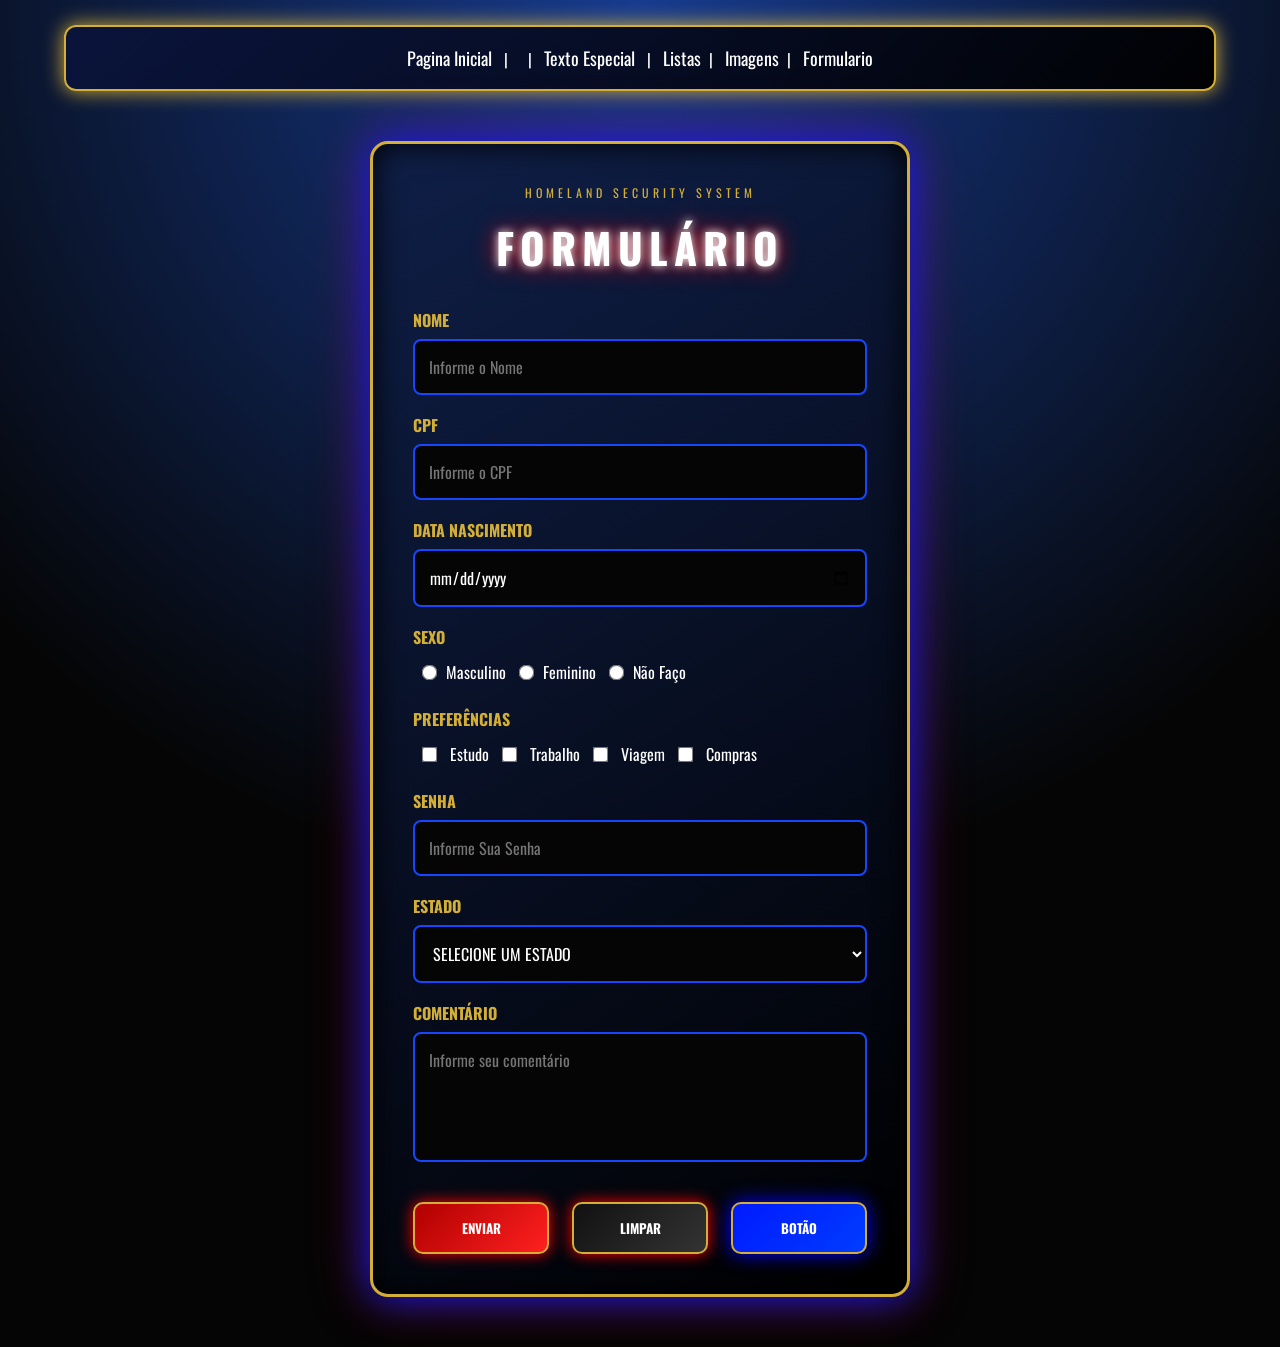
<file: paginas/formulario.html>
<!DOCTYPE html>
<html lang="pt-br">
<head>
    <meta charset="UTF-8">
    <meta name="viewport" content="width=device-width, initial-scale=1.0">
    <title>Projeto WEB HTML/CSS</title>

    <link rel="stylesheet" href="../css/style_formulario.css">

    <link rel="shortcut icon" href="../imagens/favicon.png" type="image/x-icon">
</head>
<body>
    <div id="links">
        <a href="../index.html">Pagina Inicial</a> |

        <a href="texto.html"></a> |

        <a href="outros/texto_especial.html">Texto Especial</a> |

        <a href="listas.html">Listas</a>|

        <a href="imagen.html">Imagens</a>|

        <a href="formulario.html">Formulario</a>
    </div>
    <div id="div-form">
        <h3>Formulário</h3>

        <form name="form" id="form" method="get" action="">
            <label for="nome">Nome</label>
            <input type="text" name="nome" id="nome" class="input-vlr01" maxlength="5" required placeholder="Informe o Nome">

            <label for="cpf">CPF</label>
            <input type="number" name="cpf" id="cpf" class="input-vlr02" maxlength="14" required placeholder="Informe o CPF">

            <label for="datanascimento">Data Nascimento</label>
            <input type="date" name="datanascimento" id="datanascimento" class="input-vlr02" required placeholder="Informe a Data de Nascimento">

            <label for="sexo"> Sexo</label>
            <input type="radio" name="sexo" id="sexoM" class="input-op" value="M">Masculino
            <input type="radio" name="sexo" id="sexoF" class="input-op" value="F">Feminino
            <input type="radio" name="sexo" id="sexoN" class="input-op" value="N">Não Faço

            <label for="preferencias">Preferências</label>
            <input type="checkbox" name="estudo" id="estudo" class="input-op" value="estudo"> Estudo
            <input type="checkbox" name="trabalho" id="trabalho" class="input-op" value="trabalho"> Trabalho
            <input type="checkbox" name="viagem" id="viagem" class="input-op" value="viagem"> Viagem
            <input type="checkbox" name="compras" id="compras" class="input-op" value="compras"> Compras

            <label for="senha">Senha</label>
            <input type="password" name="senha" id="senha" class="input-vlr02" maxlength="6" required placeholder="Informe Sua Senha" >

            <label for="estudo">Estado</label>
            <select name="estado" id="estado" class="input-vlr02" required>
                <option >SELECIONE UM ESTADO</option>
                <option value="Al">ALagoas</option>
                <option value="Ba">Bahia</option>
                <option value="Ce">Ceará</option>
                <option value="Ma">Maranhão</option>
                <option value="Pb">Paraíba</option>
                <option value="Pe">Pernambuco</option>
                <option value="Pi">Piauí</option>
                <option value="RN">Rio Grande do Norte</option>
                <option value="Se">Sergipe</option>

            </select>

            <label for="comentario">Comentário</label>
            <textarea name="comentario" id="comentario" placeholder="Informe seu comentário" required ></textarea>

            <div id="div-btns">
                <button type="submit" id="btn-enviar">Enviar</button>
                <button type="reset" id="btn-limpar">Limpar</button>
                <button id="btn">Botão</button>


            </div>

            



        </form>

    </div>
    
</body>
</html>
</file>
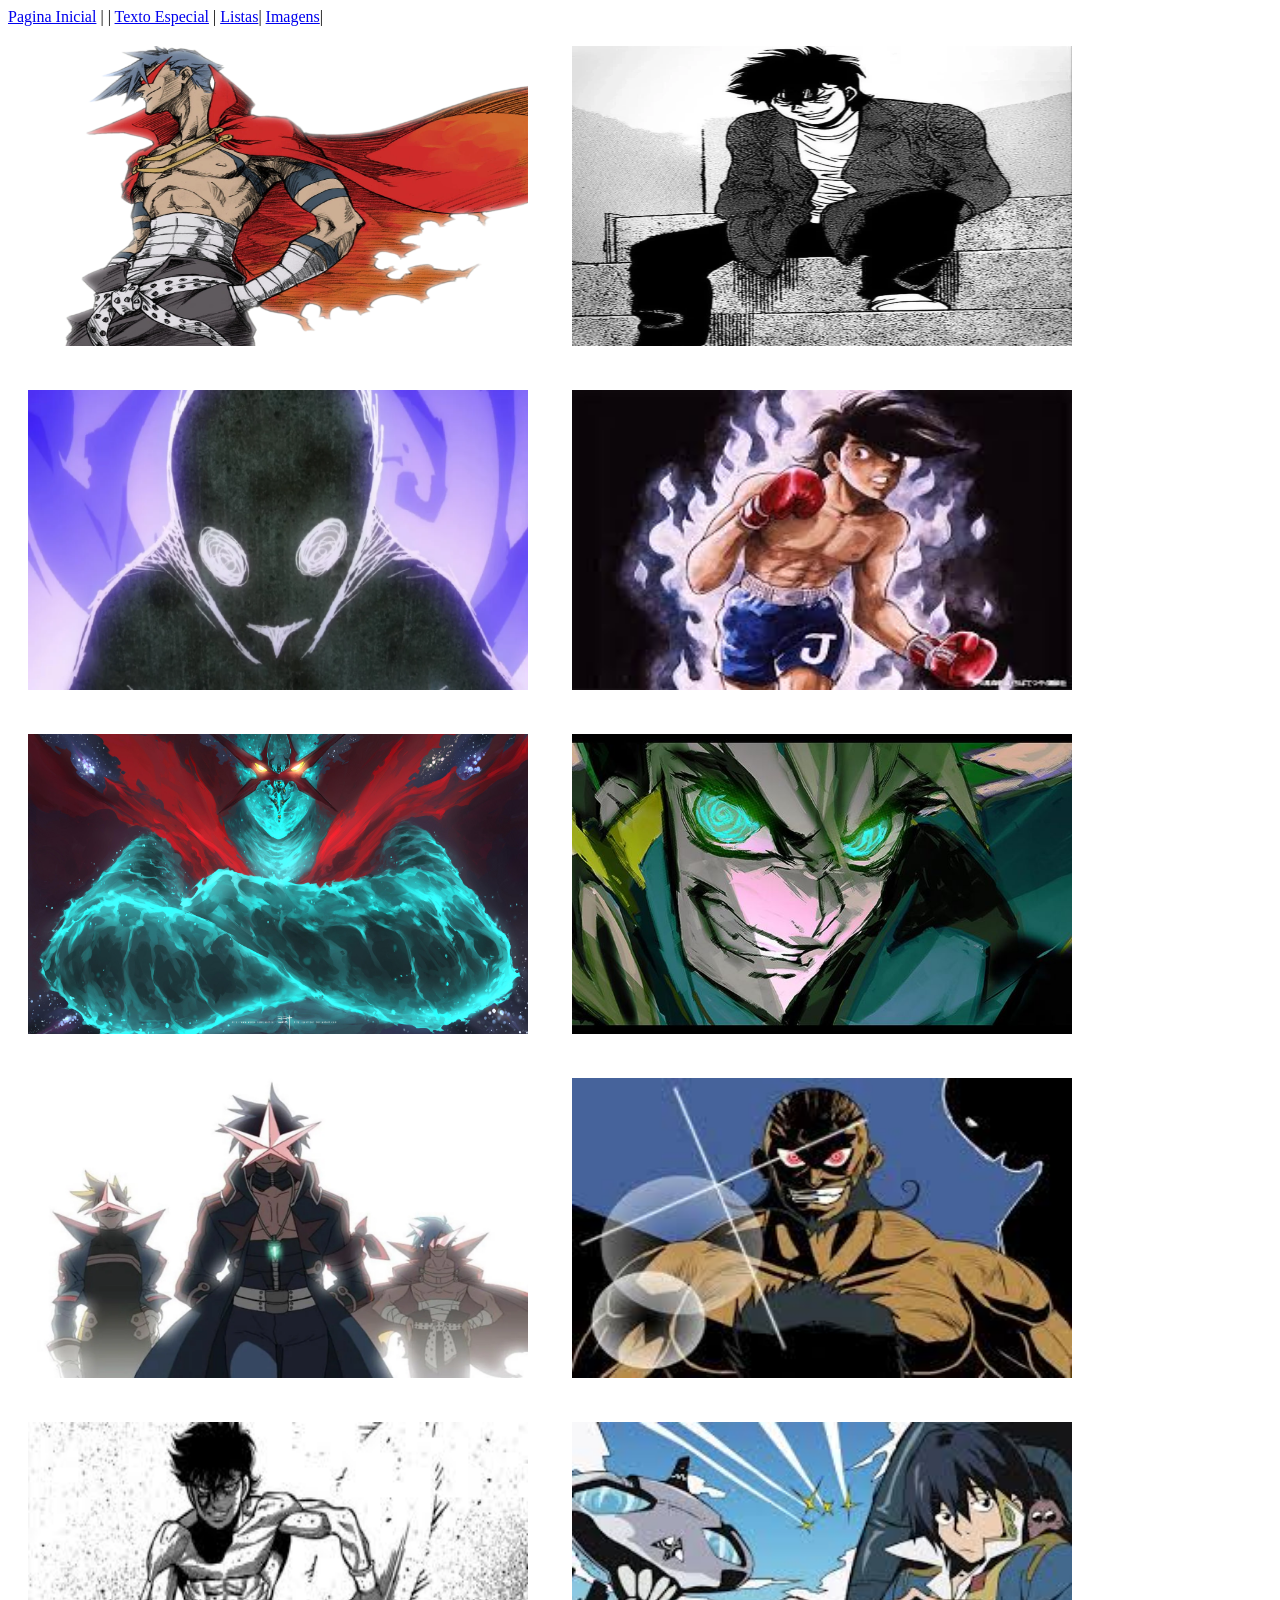
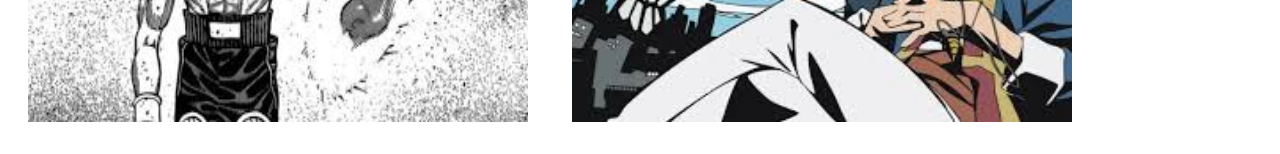
<file: paginas/imagen.html>
<!DOCTYPE html>
<html lang="pt-br">
<head>
    <meta charset="UTF-8">
    <meta name="viewport" content="width=device-width, initial-scale=1.0">
    <title>Projeto web HTML/CSS</title>

    <link rel="stylesheet" href="../css/style_img.css">
</head>
<body>

    <div id="Imagens">
        <a href="../index.html">Pagina Inicial</a> |

        <a href="texto.html"></a> |

        <a href="outros/texto_especial.html">Texto Especial</a> |

        <a href="listas.html">Listas</a>|

        <a href="imagen.html">Imagens</a>|
    </div>

    <div id="div-imagens">
        <img src="../imagens/kamina.png" alt="Kamina" title="Kamina">

        <img src="../imagens/sendo_aura.png" alt="Sendo Aura" title="Sendo Aura">

        <img src="../imagens/antiespiral.png" alt="antiespiral" title="antiespiral">

        <img src="../imagens/ashita_no_joe.png" alt="ashita_no_joe" title="ashita_no_joe">

        <img src="../imagens/gurren_laggan.png" alt="gurren_laggan" title="gurren_laggan">

        <img src="../imagens/kittan.png" alt="kittan">

        <img src="../imagens/kittan_kamina_simon.png" alt="kittan_kamina_simon">

        <img src="../imagens/lordgenome.png" alt="lordgenome">

        <img src="../imagens/sendo.png" alt="sendo">

        <img src="../imagens/simon_sentado.png" alt="simon_sentado">
    </div>
    
</body>
</html>
</file>
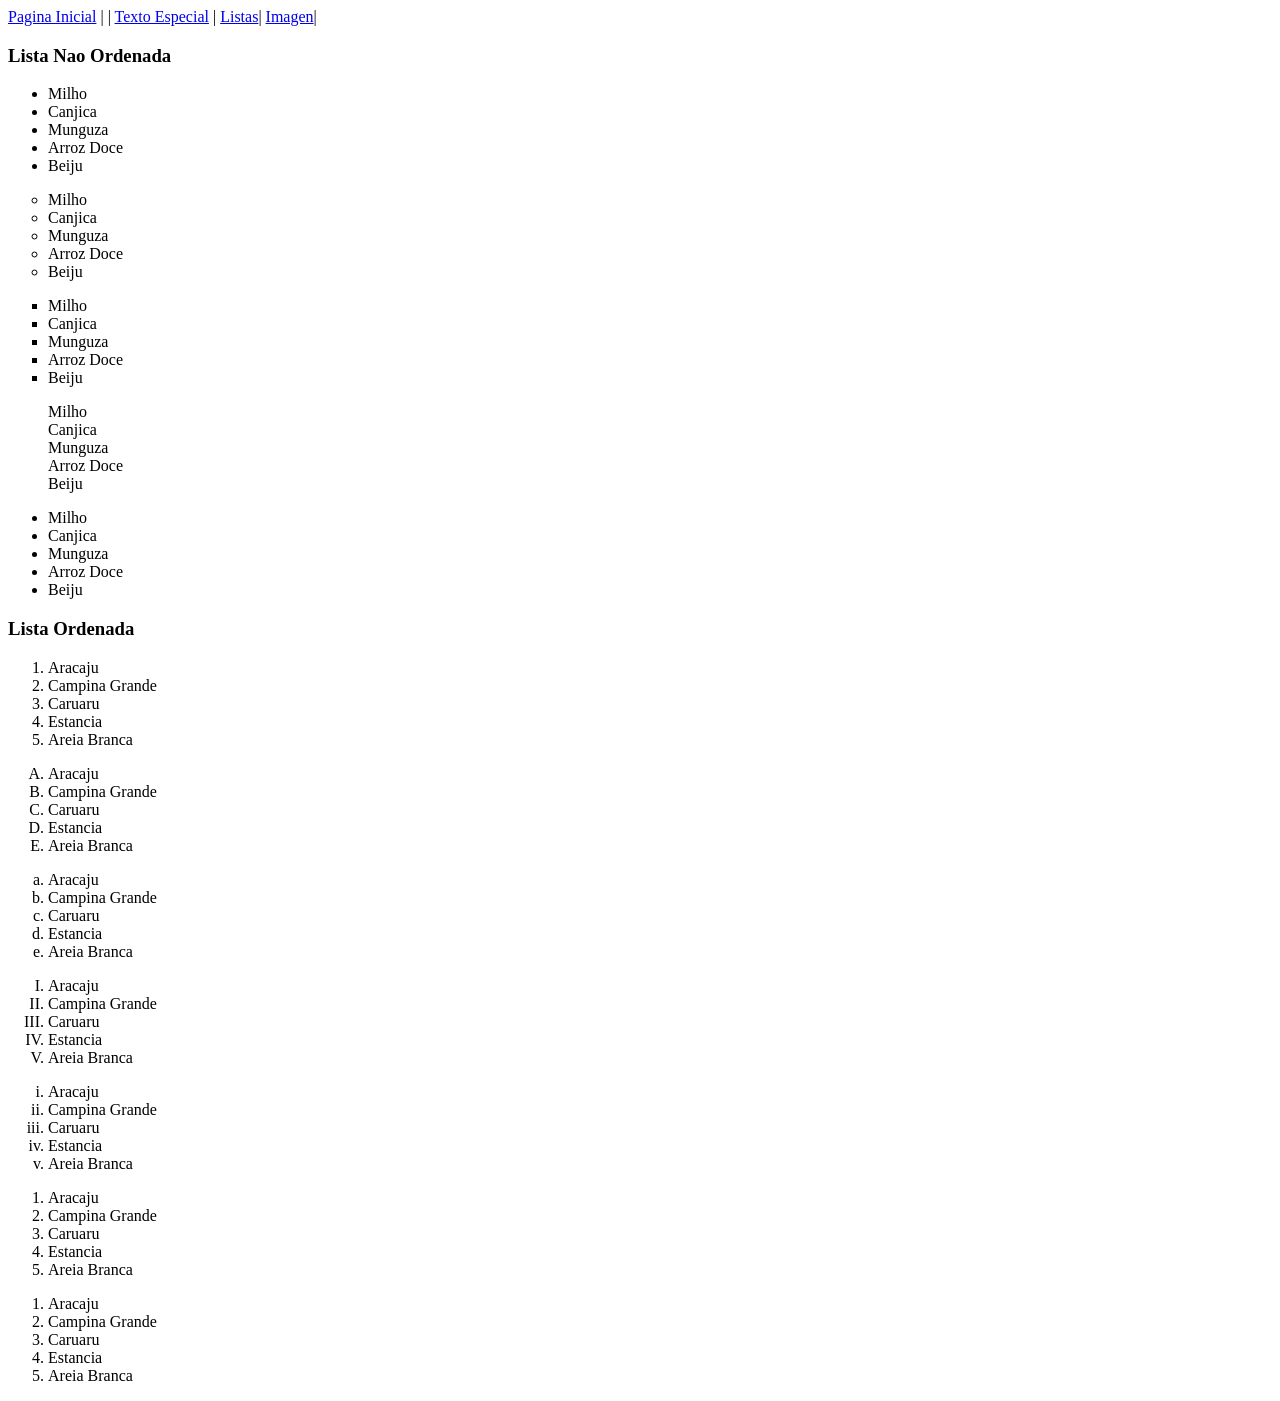
<file: paginas/listas.html>
<!DOCTYPE html>
<html lang="pt-br">
<head>
    <meta charset="UTF-8">
    <meta name="viewport" content="width=device-width, initial-scale=1.0">
    <title>Projeto WEB HTML/CSS</title>
</head>
<body>
    <div id="links">
        <a href="../index.html">Pagina Inicial</a> |

        <a href="texto.html"></a> |

        <a href="outros/texto_especial.html">Texto Especial</a> |

        <a href="listas.html">Listas</a>|

        <a href="imagen.html">Imagen</a>|
    </div>
    <div id="div-listas">
        <h3>Lista Nao Ordenada</h3>

        <ul>
            <li>Milho</li>
            <li>Canjica</li>
            <li>Munguza</li>
            <li>Arroz Doce</li>
            <li>Beiju</li>
        </ul>

        <ul type="circle">
            <li>Milho</li>
            <li>Canjica</li>
            <li>Munguza</li>
            <li>Arroz Doce</li>
            <li>Beiju</li>
        </ul>

        <ul type="square">
            <li>Milho</li>
            <li>Canjica</li>
            <li>Munguza</li>
            <li>Arroz Doce</li>
            <li>Beiju</li>
        </ul>

        <ul type="none">
            <li>Milho</li>
            <li>Canjica</li>
            <li>Munguza</li>
            <li>Arroz Doce</li>
            <li>Beiju</li>
        </ul>

        <ul>
            <li>Milho</li>
            <li>Canjica</li>
            <li>Munguza</li>
            <li>Arroz Doce</li>
            <li>Beiju</li>
        </ul>

        

        <h3>Lista Ordenada</h3>

        <ol>
            <li>Aracaju</li>
            <li>Campina Grande</li>
            <li>Caruaru</li>
            <li>Estancia</li>
            <li>Areia Branca</li>
        </ol>

        <ol type="A">
            <li>Aracaju</li>
            <li>Campina Grande</li>
            <li>Caruaru</li>
            <li>Estancia</li>
            <li>Areia Branca</li>
        </ol>

        <ol type="a">
            <li>Aracaju</li>
            <li>Campina Grande</li>
            <li>Caruaru</li>
            <li>Estancia</li>
            <li>Areia Branca</li>
        </ol>

        <ol type="I">
            <li>Aracaju</li>
            <li>Campina Grande</li>
            <li>Caruaru</li>
            <li>Estancia</li>
            <li>Areia Branca</li>
        </ol>

        <ol type="i">
            <li>Aracaju</li>
            <li>Campina Grande</li>
            <li>Caruaru</li>
            <li>Estancia</li>
            <li>Areia Branca</li>
        </ol>

        <ol type="1">
            <li>Aracaju</li>
            <li>Campina Grande</li>
            <li>Caruaru</li>
            <li>Estancia</li>
            <li>Areia Branca</li>
        </ol>

        <ol>
            <li>Aracaju</li>
            <li>Campina Grande</li>
            <li>Caruaru</li>
            <li>Estancia</li>
            <li>Areia Branca</li>
        </ol>
    </div>
    
</body>
</html>
</file>
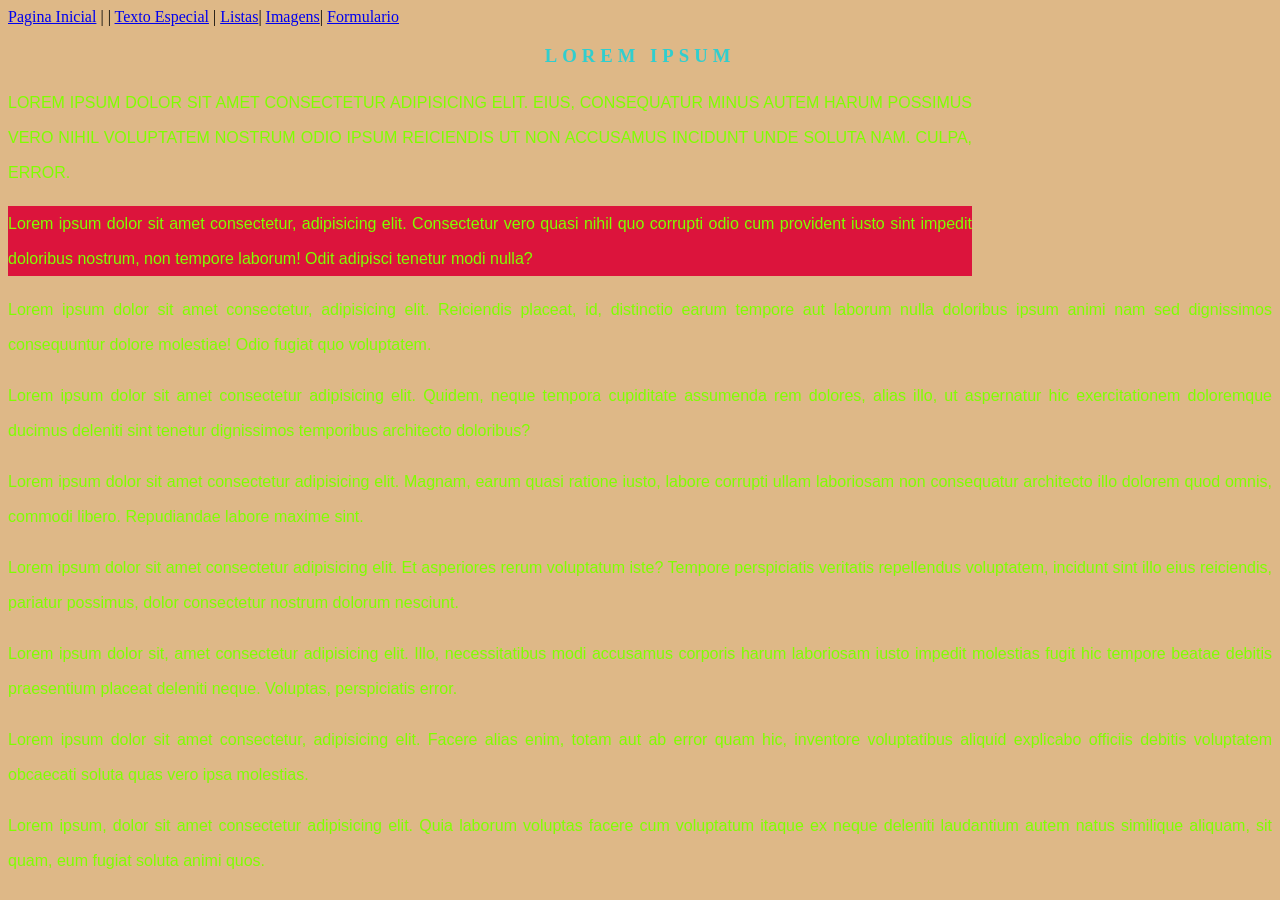
<file: paginas/texto.html>
<!DOCTYPE html>
<html lang="pt-br">
<head>
    <meta charset="UTF-8">
    <meta name="viewport" content="width=device-width, initial-scale=1.0">
    <title>Projeto web HTML/CSS</title>
    <link rel="stylesheet" href="../../css/style_text.css">
</head>
<body>
    <div id="geral">
        <div id="links">
            <a href="../index.html">Pagina Inicial</a> |

            <a href="texto.html"></a> |

            <a href="outros/texto_especial.html">Texto Especial</a> |

            <a href="listas.html">Listas</a>|

            <a href="imagen.html">Imagens</a>|

            <a href="formulario.html">Formulario</a>
        </div>

        <div id="texto">
            <h3>Lorem Ipsum</h3>

            <p id="paragrafo01" class="parag_especial">Lorem ipsum dolor sit amet consectetur adipisicing elit. Eius, consequatur minus autem harum possimus vero nihil voluptatem nostrum odio ipsum reiciendis ut non accusamus incidunt unde soluta nam. Culpa, error.</p>
            <p id="paragrafo02">Lorem ipsum dolor sit amet consectetur, adipisicing elit. Consectetur vero quasi nihil quo corrupti odio cum provident iusto sint impedit doloribus nostrum, non tempore laborum! Odit adipisci tenetur modi nulla?</p>
            <p class="paragrafos">Lorem ipsum dolor sit amet consectetur, adipisicing elit. Reiciendis placeat, id, distinctio earum tempore aut laborum nulla doloribus ipsum animi nam sed dignissimos consequuntur dolore molestiae! Odio fugiat quo voluptatem.</p>
            <p class="paragrafos">Lorem ipsum dolor sit amet consectetur adipisicing elit. Quidem, neque tempora cupiditate assumenda rem dolores, alias illo, ut aspernatur hic exercitationem doloremque ducimus deleniti sint tenetur dignissimos temporibus architecto doloribus?</p>
            <p class="paragrafos">Lorem ipsum dolor sit amet consectetur adipisicing elit. Magnam, earum quasi ratione iusto, labore corrupti ullam laboriosam non consequatur architecto illo dolorem quod omnis, commodi libero. Repudiandae labore maxime sint.</p>
            <p class="paragrafos">Lorem ipsum dolor sit amet consectetur adipisicing elit. Et asperiores rerum voluptatum iste? Tempore perspiciatis veritatis repellendus voluptatem, incidunt sint illo eius reiciendis, pariatur possimus, dolor consectetur nostrum dolorum nesciunt.</p>
            <p class="paragrafos parag_especial">Lorem ipsum dolor sit, amet consectetur adipisicing elit. Illo, necessitatibus modi accusamus corporis harum laboriosam iusto impedit molestias fugit hic tempore beatae debitis praesentium placeat deleniti neque. Voluptas, perspiciatis error.</p>
            <p class="paragrafo03">Lorem ipsum dolor sit amet consectetur, adipisicing elit. Facere alias enim, totam aut ab error quam hic, inventore voluptatibus aliquid explicabo officiis debitis voluptatem obcaecati soluta quas vero ipsa molestias.</p>
            <p class="paragrafos parag_especial">Lorem ipsum, dolor sit amet consectetur adipisicing elit. Quia laborum voluptas facere cum voluptatum itaque ex neque deleniti laudantium autem natus similique aliquam, sit quam, eum fugiat soluta animi quos.</p>
        </div>


    </div>
    
</body>
</html>
</file>
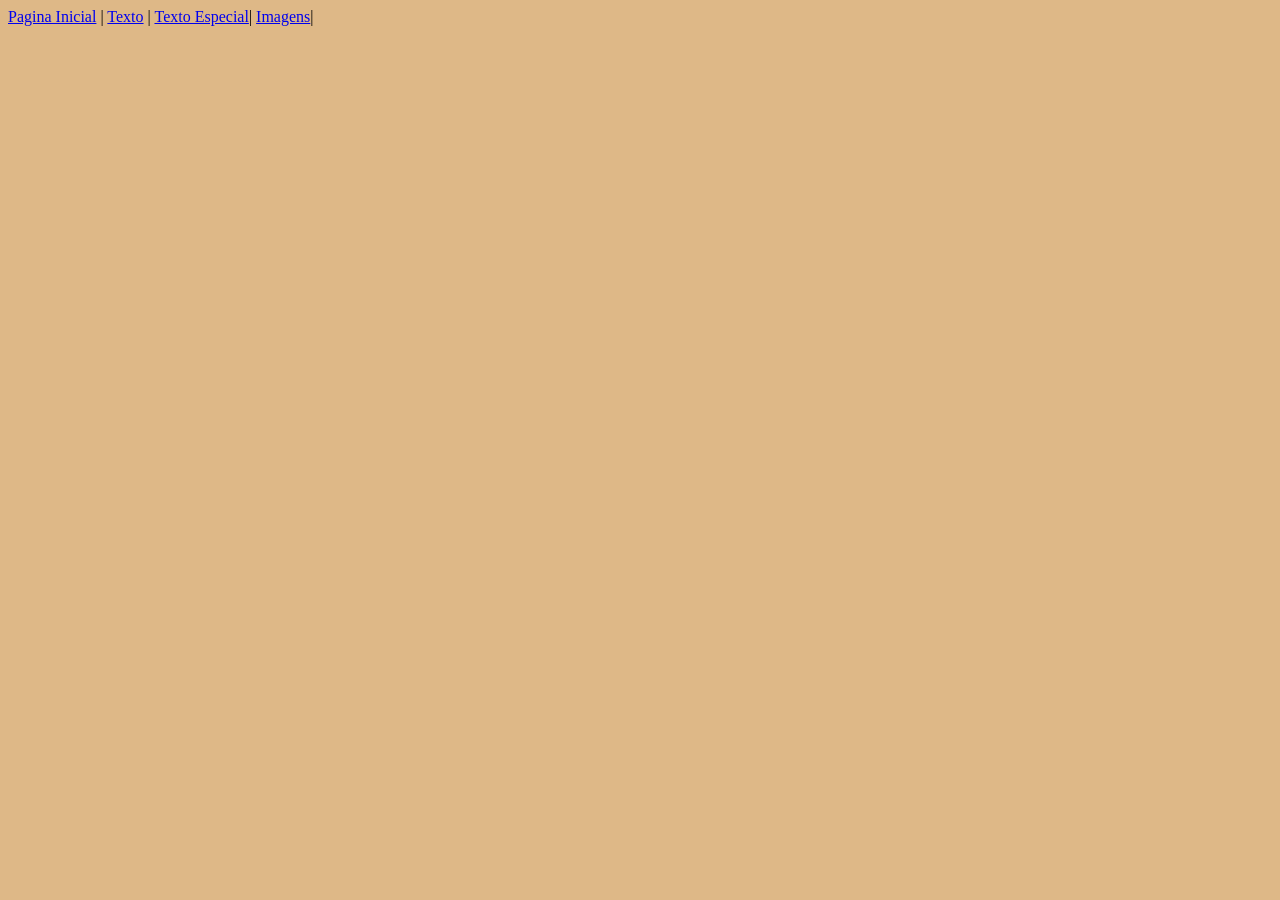
<file: paginas/outros/texto_especial.html>
<!DOCTYPE html>
<html lang="en">
<head>
    <meta charset="UTF-8">
    <meta name="viewport" content="width=device-width, initial-scale=1.0">
    <title>Pagina web HTML/CSS</title>
    <link rel="stylesheet" href="../../css/style_text.css">
</head>
<body>
    <div id="geral">
        <div id="links">
            <a href="../../index.html">Pagina Inicial</a> |

            <a href="../texto.html">Texto</a> |

            <a href="texto_especial.html">Texto Especial</a>|

            <a href="imagen.html">Imagens</a>|
        </div>
    </div>
</body>
</html>
</file>
<file: css/style_formulario.css>
/*
#div-form{
    width: 500px;
    min-height: 600px;
    margin: 20px auto;
    padding: 20px;
    background-color: rgb(163, 97, 224);
    border-radius: 8px;
    font-family: 'Courier New', Courier, monospace;
}
h3{
    text-align: center;
    text-transform: uppercase;
    letter-spacing: 5px;
}
#form{
    background-color: rgb(138, 16, 199);
    padding: 10px;
}

label{
    display: block;
    margin: 10px 0px;
    text-transform: uppercase;
    letter-spacing: 5px;
    font-size: 1.5em;
}

.input-vlr01{
    width: 400px;
}

.input-vlr01, .input-vlr02{
    height: 40px;
    padding: 8px;
    font-size: 1.2em;
}

.input-vlr02{
    width: 250px;
}

input[type="radio"], input[type="checkbox"]{
    width: 25px;
    height: 25px;
    cursor: pointer;
}

textarea{
    width: 400px;
    height: 100px;
    padding: 20px;
    resize: none;
}

#div-btns{
    border: solid 5px rgb(234, 134, 243);
    margin: 20px 0px;

}

button{
    width: 140px;
    height: 30px;
   cursor: pointer;
}
*/
/* =====================================================
   CAPITÃO PÁTRIA - HERO STYLE
   The Boys / Super Hero / Premium UI
   ===================================================== */


   @import url('https://fonts.googleapis.com/css2?family=Oswald:wght@500;700&display=swap');


   *{
   
       margin:0;
       padding:0;
       box-sizing:border-box;
   
       font-family:'Oswald', Arial, sans-serif;
   
   }
   
   
   
   body{
   
   
       min-height:100vh;
   
   
       background:
   
   
       radial-gradient(
           circle at top,
           #173b8f,
           #050505 60%
       );
   
   
   
       color:white;
   
   
   
       overflow-x:hidden;
   
   
   }
   
   
   
   /* =========================
      MENU SUPER HERO
      ========================= */
   
   
   #links{
   
   
       width:90%;
   
   
       margin:25px auto;
   
   
   
       padding:18px;
   
   
   
       background:
   
   
       linear-gradient(
           135deg,
           rgba(10,20,60,.95),
           rgba(0,0,0,.95)
       );
   
   
   
       border:
   
   
       2px solid #d4af37;
   
   
   
       border-radius:12px;
   
   
   
       text-align:center;
   
   
   
       box-shadow:
   
   
       0 0 20px #d4af37;
   
   
   
   }
   
   
   
   #links a{
   
   
       color:#ffffff;
   
   
   
       text-decoration:none;
   
   
   
       font-size:18px;
   
   
   
       margin:8px;
   
   
   
       transition:.3s;
   
   
   
   }
   
   
   
   #links a:hover{
   
   
       color:#ff2020;
   
   
   
       text-shadow:
   
   
       0 0 15px red;
   
   
   
   }
   
   
   
   /* =========================
      PAINEL PRINCIPAL
      ========================= */
   
   
   #div-form{
   
   
       width:540px;
   
   
   
       margin:50px auto;
   
   
   
       padding:40px;
   
   
   
       background:
   
   
       linear-gradient(
           145deg,
           rgba(15,30,70,.95),
           rgba(0,0,0,.95)
       );
   
   
   
       border:
   
   
       3px solid #d4af37;
   
   
   
       border-radius:18px;
   
   
   
       box-shadow:
   
   
       0 0 40px #001aff,
   
   
       0 0 60px rgba(255,0,0,.4),
   
   
       inset 0 0 30px black;
   
   
   
       position:relative;
   
   
   }
   
   
   
   /* Faixa dourada */
   
   
   #div-form::before{
   
   
       content:"HOMELAND SECURITY SYSTEM";
   
   
       display:block;
   
   
   
       text-align:center;
   
   
   
       color:#d4af37;
   
   
   
       letter-spacing:4px;
   
   
   
       font-size:12px;
   
   
   
       margin-bottom:15px;
   
   
   }
   
   
   
   /* =========================
      TITULO
      ========================= */
   
   
   h3{
   
   
       text-align:center;
   
   
   
       font-size:42px;
   
   
   
       letter-spacing:6px;
   
   
   
       color:white;
   
   
   
       text-transform:uppercase;
   
   
   
       margin-bottom:30px;
   
   
   
       text-shadow:
   
   
       0 0 10px #fff,
   
   
       0 0 25px #ff0000;
   
   
   }
   
   
   
   /* =========================
      LABEL
      ========================= */
   
   
   label{
   
   
       display:block;
   
   
   
       margin-top:18px;
   
   
   
       margin-bottom:7px;
   
   
   
       color:#d4af37;
   
   
   
       text-transform:uppercase;
   
   
   
       font-weight:bold;
   
   
   
   }
   
   
   
   /* =========================
      CAMPOS
      ========================= */
   
   
   .input-vlr01,
   .input-vlr02,
   textarea,
   select{
   
   
       width:100%;
   
   
   
       padding:14px;
   
   
   
       background:#050505;
   
   
   
       color:white;
   
   
   
       border:
   
   
       2px solid #1746ff;
   
   
   
       border-radius:8px;
   
   
   
       outline:none;
   
   
   
       font-size:16px;
   
   
   
       transition:.3s;
   
   
   
   }
   
   
   
   .input-vlr01:hover,
   .input-vlr02:hover,
   textarea:hover,
   select:hover{
   
   
       border-color:#d4af37;
   
   
   
   }
   
   
   
   .input-vlr01:focus,
   .input-vlr02:focus,
   textarea:focus,
   select:focus{
   
   
       border-color:red;
   
   
   
       box-shadow:
   
   
       0 0 20px red;
   
   
   
   }
   
   
   
   /* =========================
      OPÇÕES
      ========================= */
   
   
   .input-op{
   
   
       accent-color:red;
   
   
   
       transform:scale(1.2);
   
   
   
       margin:10px;
   
   
   
   }
   
   
   
   /* =========================
      TEXTO
      ========================= */
   
   
   textarea{
   
   
       height:130px;
   
   
   
       resize:none;
   
   
   
   }
   
   
   
   /* =========================
      BOTÕES
      ========================= */
   
   
   #div-btns{
   
   
       margin-top:35px;
   
   
   
       display:flex;
   
   
   
       justify-content:space-between;
   
   
   
   }
   
   
   
   button{
   
   
       width:30%;
   
   
   
       padding:14px;
   
   
   
       cursor:pointer;
   
   
   
       border-radius:10px;
   
   
   
       border:
   
   
       2px solid #d4af37;
   
   
   
       background:
   
   
       linear-gradient(
           135deg,
           #b00000,
           #ff2020
       );
   
   
   
       color:white;
   
   
   
       font-weight:bold;
   
   
   
       text-transform:uppercase;
   
   
   
       box-shadow:
   
   
       0 0 15px red;
   
   
   
       transition:.3s;
   
   
   
   }
   
   
   
   button:hover{
   
   
       transform:
   
   
       translateY(-5px);
   
   
   
       box-shadow:
   
   
       0 0 30px red;
   
   
   
   }
   
   
   
   /* BOTÃO LIMPAR */
   
   
   #btn-limpar{
   
   
       background:
   
   
       linear-gradient(
           135deg,
           #111,
           #333
       );
   
   
   
   }
   
   
   
   /* BOTÃO EXTRA */
   
   
   #btn{
   
   
       background:
   
   
       linear-gradient(
           135deg,
           #001aff,
           #003cff
       );
   
   
   
       box-shadow:
   
   
       0 0 20px blue;
   
   
   
   }
   
   
   
   /* =========================
      SELECT
      ========================= */
   
   
   option{
   
   
       background:#050505;
   
   
   
   }
   
   
   
   /* =========================
      RESPONSIVO
      ========================= */
   
   
   @media(max-width:600px){
   
   
       #div-form{
   
   
           width:90%;
   
   
           padding:25px;
   
   
       }
   
   
   
       #div-btns{
   
   
           flex-direction:column;
   
   
   
           gap:15px;
   
   
   
       }
   
   
   
       button{
   
   
           width:100%;
   
   
       }
   
   
   }
</file>
<file: css/style_img.css>
img{
    width: 500px;
    height: 300px;
    margin: 20px;
}
</file>
<file: css/style_text.css>
/*
seletor{
    propriedade: valor;
    propriedade: valor;
}
*/

h3{
    text-align: center;
    text-transform: uppercase;
    letter-spacing: 5px;
    color:rgb(48, 206, 206);
}

p{
    font-family: Arial, Helvetica, sans-serif;
    text-align: justify;
    line-height: 35px;
    color: chartreuse;
}
#paragrafo01{
    margin-right: 300px;
    text-transform: uppercase ;
}

#paragrafo02{
    margin-right: 300px;
    background-color: crimson;
}

body{
    background-color:burlywood;
}
</file>
